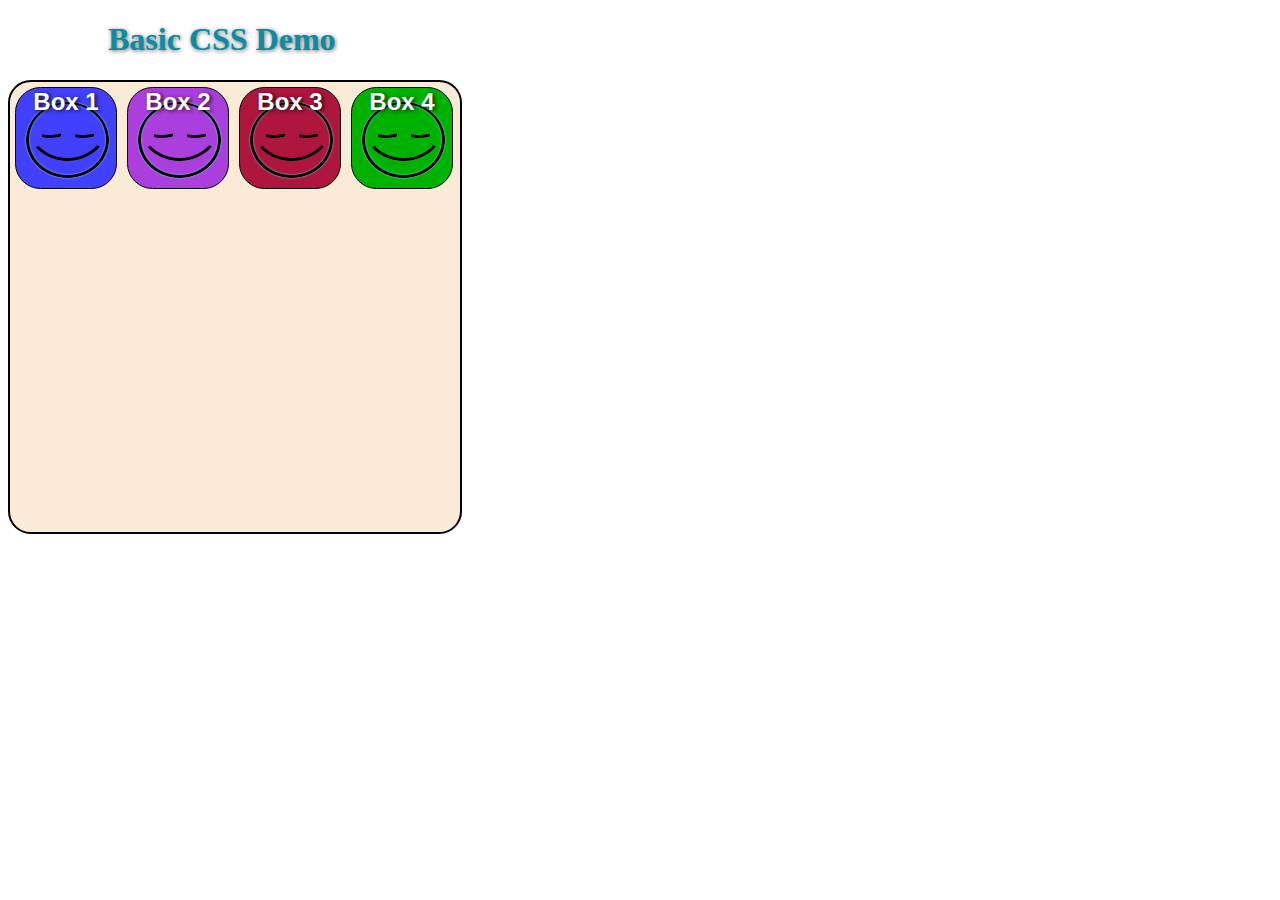
<file: Project/basic_css_demo_1.html>
<!DOCTYPE html>
<html lang="en">
<head>
    <meta charset="UTF-8">
    <meta name="viewport" content="width=device-width, initial-scale=1.0">
    <meta http-equiv="X-UA-Compatible" content="ie=edge">
    <title>Basic HTML Template</title>
    <link rel="stylesheet" href="./css/basic_style.css">
    
</head>
<body>

    <div>
        <h1>Basic CSS Demo</h1>
    </div>

    <div class="container">
        <div class="squares">
            <p>Box 1</p>
        </div>
        
        <div class="squares">
            <p>Box 2</p>
        </div>

        <div class="squares">
            <p>Box 3</p>
        </div>

        <div class="squares">
            <p>Box 4</p>
        </div>
    </div>
    
</body>
</html>
</file>
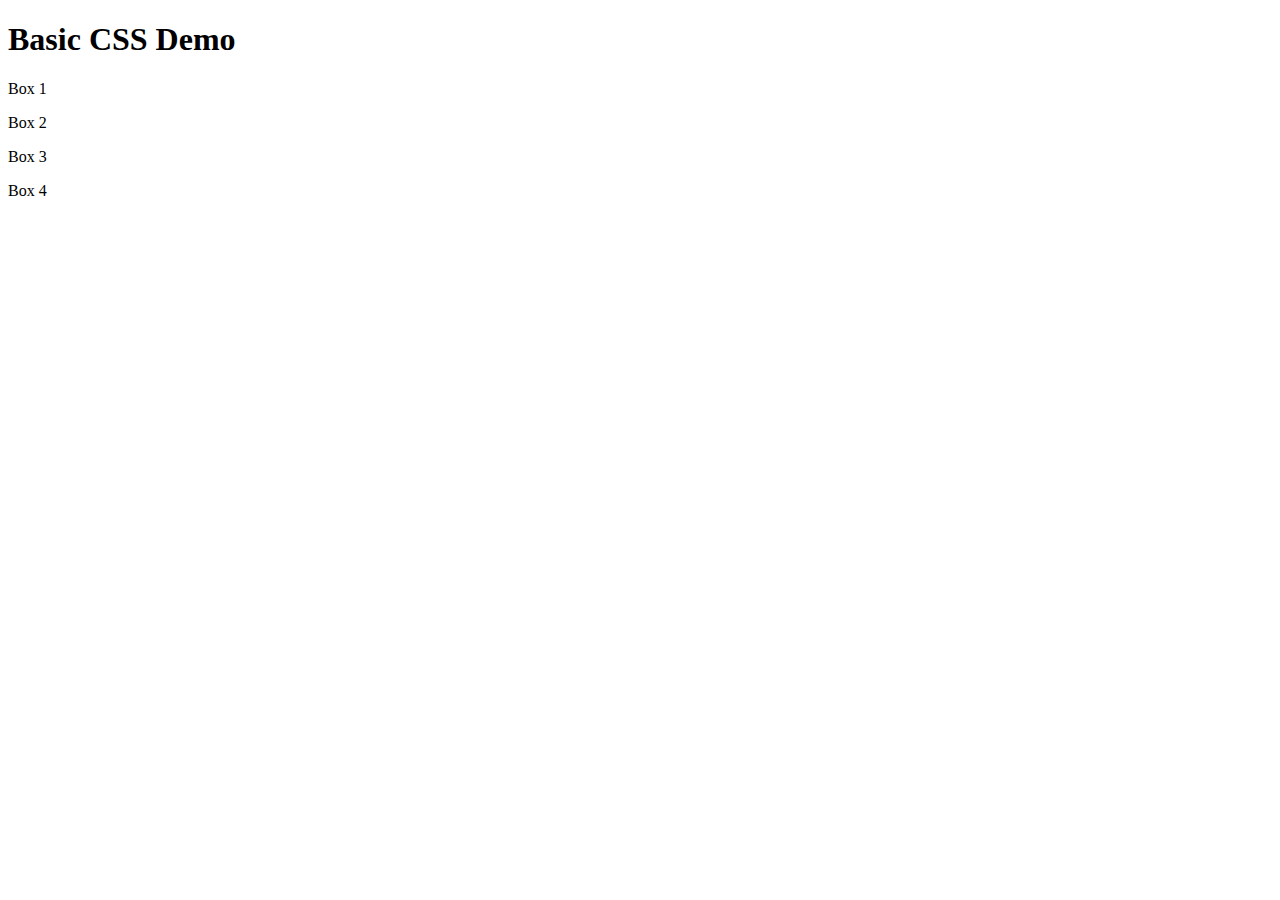
<file: Project/Basic_HTML_Template.html>
<!DOCTYPE html>
<html lang="en">
<head>
    <meta charset="UTF-8">
    <meta name="viewport" content="width=device-width, initial-scale=1.0">
    <meta http-equiv="X-UA-Compatible" content="ie=edge">
    <title>Document</title>
</head>
<body>

    <div>
        <h1>Basic CSS Demo</h1>
    </div>

    <div class="container">
        <div class="squares">
            <p>Box 1</p>
        </div>
        
        <div class="squares">
            <p>Box 2</p>
        </div>

        <div class="squares">
            <p>Box 3</p>
        </div>

        <div class="squares">
            <p>Box 4</p>
        </div>
    </div>
    
</body>
</html>
</file>
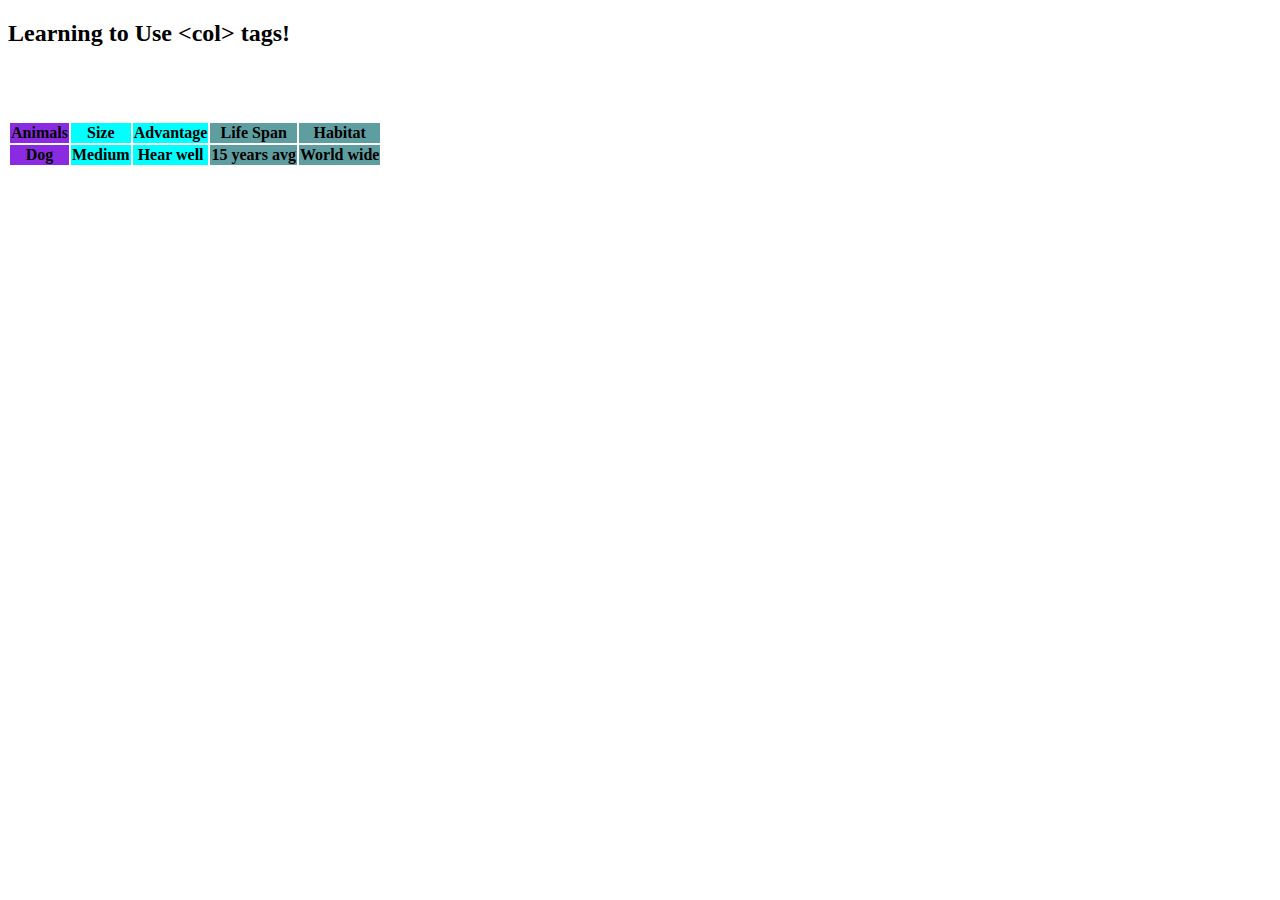
<file: Project/Basic_HTML_Webpage.html>
<!DOCTYPE html>
	<html>
		<head>
			<meta charset="UTF-8">
			<link rel="stylesheet" href="">
			<title>Col tag!</title>
		</head>
		<body>
                <h2>Learning to Use &lt;col&gt; tags!</h2>
                     <br>
                     <br>
                     <br>
            <table>
            <colgroup>
                <col style="background-color:blueviolet">
                <col span="2" style="background-color:aqua">
                <col span="2" style="background-color:cadetblue">
           
            <tr>
                <th>Animals</th>
                <th>Size</th>
                <th>Advantage</th>
                <th>Life Span</th>
                <th>Habitat</th>
            </tr>
            <tr>
                <th>Dog</th>
                <th>Medium</th>
                <th>Hear well</th>
                <th>15 years avg</th>
                <th>World wide</th>
            </tr> 
            </colgroup>
            </table>
		</body>
	</html>
</file>
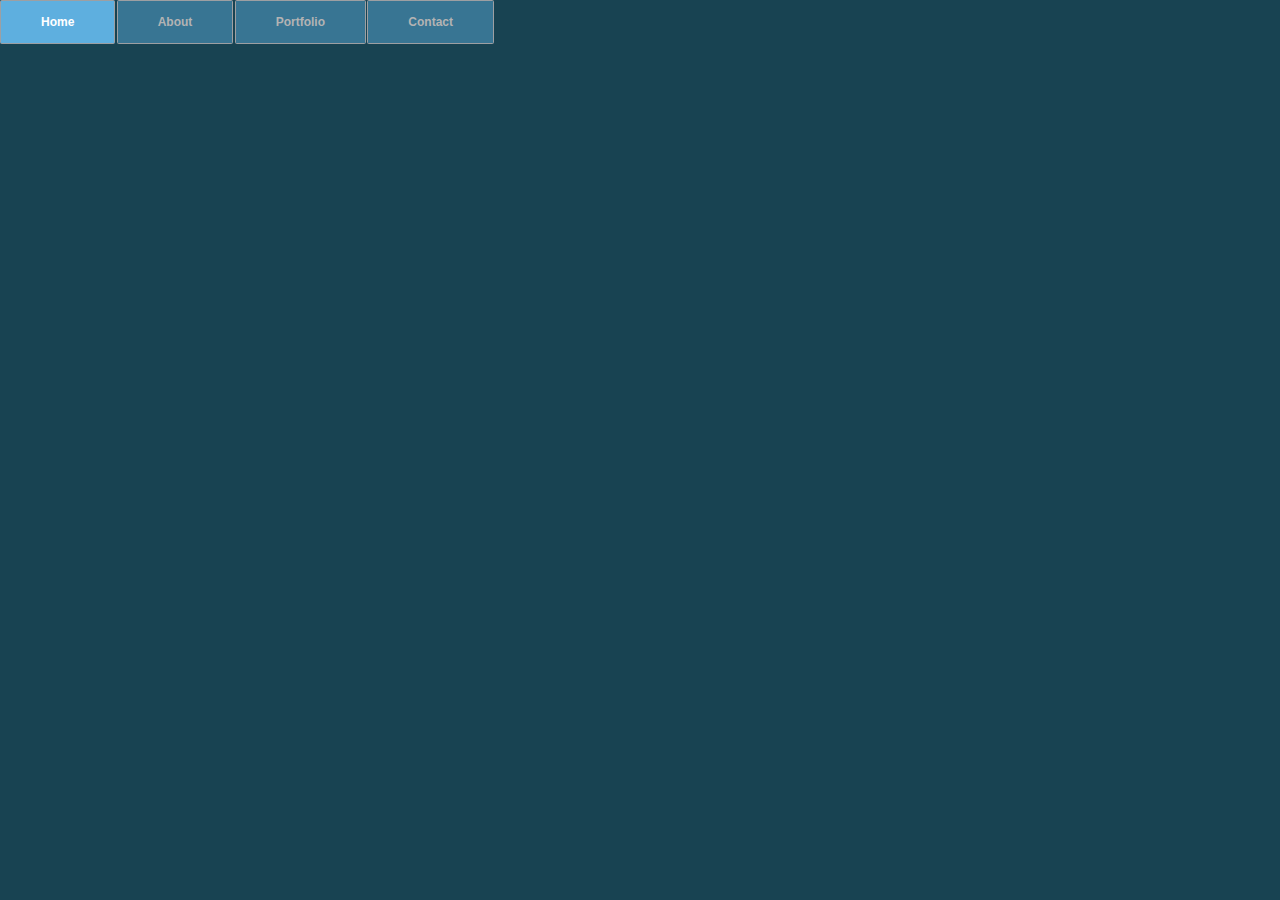
<file: Project/css_menu_rollover.html>
<DOCTYPE html>
<html land="en">
    <head>
        <meta charset="UTF-8">
        <title>CSS Drop-down Menu Demo</title>
        <link rel="stylesheet" href="./css/menu_rollover.css">
    </head>
    <body>

        <div class="wrap">
            <div class="menu-container">
                <ul class="menu">
                    <li>Home</li>
                    <li>About</li>
                    <li>Portfolio
                        <ul class="submenu">
                            <li>Page 1</li>
                            <li>Page 2</li>
                            <li>Page 3</li>
                            <li>Page 4</li>
                        </ul>
                    </li>
                    <li>Contact</li>
                </ul>
            </div>
        </div>
    
    </body>
</html>
</file>
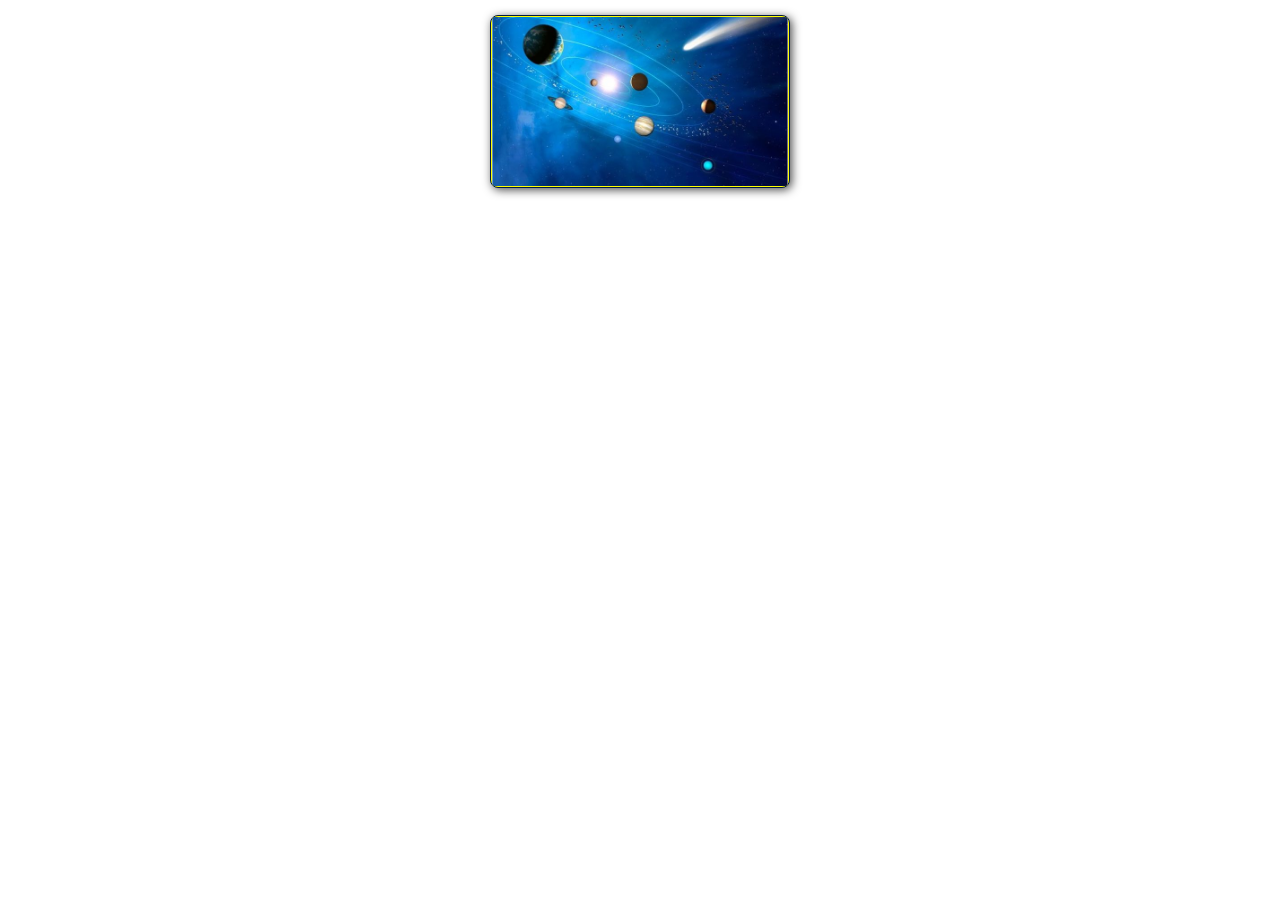
<file: Project/photo-package.html>
<DOCTYPE hmtl>
    <html>
        <head>
            <meta charset="UTF-8">
            <title>The Space Station | Resort</title>
            <link rel="stylesheet" href="./css/photo_style.css">
        </head>
        <body>  

            <!--PHOTO CONTAINER 1 -->
            <div class ="photo-container">
                <div class="photo">
                    <img src="./images/Thumb/thumbnail_2.png" alt="">
                    <div class="photo-overlay">
                        <h3 class="white-head">Click to Enlarge</h3>
                        <p>We have several space launches departing daily, book your flight today!</p>
                    </div>
                </div>
                <!-- END PHOTO-CONTAINER 1 -->  
        
        </body>
    </html>
</file>
<file: Project/css/basic_style.css>
body{
    background-color: #fff;
}

h1{
    color: rgba(8,141,165,1);
    margin-left:100px;
    text-shadow:1px .5px 4px rgba(0,0,0,0.6);
}

.container {
    width:450px;
    height:450px;
    background-color: #faebd7;
    border:2px solid black;
    border-radius:5%;
}
/*---------------------------------
    SELECT ALL SQUARES IN THE ARRAY
----------------------------------*/
.container .squares:nth-child(-n+4){
background-image: url("../images/Icons/smileyface2.png");
color: #fff;
float: left;
width: 100px;
height: 100px;
margin: 5px;
border: 1px solid black;
border-radius: 25%;
cursor: pointer;
transition: transform .5s ease-in-out;
}
/*----------------------------------------------
    SELECT ALL SQAURES PARAGRAPHS IN THE ARRAY
-----------------------------------------------*/
.squares:nth-child(-n+4) p{
    font-family: "Helvetica Neue", Helvetica, Arial, sans-serif;
    font-size: 1.5em;
    font-weight:900;
    text-align:center;
    margin:0;
    text-shadow: 2px 1px 4px rgba(0,0,0,0.8);
}
/*----------------------------------------------
    INDIVIDUALLY SELECT A SQUARE IN THE ARRAY
-----------------------------------------------*/
.squares:nth-child(1) {
    background-color:#4240ff;
}
.squares:nth-child(2){
    background-color: #ab3fdd;
}   
.squares:nth-child(3) {
    background-color: #ae163e;
}
.squares:nth-child(4) {
    background-color: #00b200;
}
/*-------------------------------------------

    HOVER,  TRANSLATE & TRANSFORM EFFECTS
--------------------------------------------*/
.container .squares:nth-child(-n+4):hover {
    background-image: url("../images/Icons/smileyface1.png");
    transform: scale(.5);
    animation-name: race;
    animation-duration: 2.5s;
    animation-iteration-count:infinite;
    animation-timing-function:cubic-bezier(2.5,.2,.3,2);
}
.squares:nth-child(1):hover {
    background-color: #13b4ff;
}
.squares:nth-child(2):hover {
    background-color: #d861af;
}
.squares:nth-child(3):hover {
    background-color: #81205f;
}
.squares:nth-child(4):hover {
    background-color: #77b800;
}
/*---------------------------------------
    ANIMATION EFFECT
----------------------------------------*/
@keyframes race {
    0%, 100% {
        transform: translateY(0px);
        background-image: url ("../images/Icons/smileyface1.png");
    }
    50% {
        transform: translateY(330px);
    }
}
</file>
<file: Project/css/menu_rollover.css>
body {
    background:#184352;
}

.wrap {
    top:0;
    left:0;
    height:auto;
    width:100%;
}

.menu-container {
    top:0;
    left:0;
    /*To the top edge of the screen*/
    position: absolute;
    width:100%;
    background-color:#184352;
}

.menu {
    font:bold 12px/18px sans-serif;
    text-align:center;
    display:inline;
    margin:0;
    padding:0;
    list-style:none;
}

.menu li {
    color:#B3B3B3;
    display:inline-block;
    margin-right:-2px;
    position:relative;
    padding:12px 40px;
    border:1px solid #9D9FA2;
    border-radius:1.5px;
    background-color:#387593;
    cursor: pointer;
}

.menu li:hover {
    background-color:#5EAFDF;
    color:#fff;
}

.menu li:hover ul {
    display: block;
    opacity: 1;
    
    /*While hovered, drop down-menu appears
      This also avoids a block-level bug*/
    visibility: visible;
}
.submenu  {
    padding: 0;
    left:0;
    position: absolute;
    top: 43.5px;
    width: 125.5px;
    opacity: 0;
    /*While not being hovered, drop down-menu hides
      This also avoids a block-level bug*/
    visibility: hidden;
}

.submenu li {
    background-color:#387593;
    display:block;
    color:#B3B3B3;
}

.submenu li:hover {
    color:#fff;
    background-color:#5EAFDF;
}
</file>
<file: Project/css/photo_style.css>
/*=============================
 GALLERY SECTION ANIMATION
 ==============================*/
 p {
     font-weight: 300;
     line-height: 30px;
     padding-bottom:15px;
 }
 
 .photo {
     position: relative;
     line-height: 0;
     margin-bottom: 2em;
     overflow: hidden;
     border-radius: 8px;
     padding: 1px;
     border: 1px solid #021a40;
     background-color:#ff0;
     box-shadow: 2px 2px 10px rgba(0,0,0,.7);
 }

 .photo-container {
     text-align: center;
     margin:15px auto;
     width: 300px;
     height:169px;
 }

 .photo-container img {
     max-width:100%;
     width: 300px;
     height: 169px;
 }

 .photo-overlay {
     color:#fff;
     position: absolute;
     top: 0;
     right: 0;
     bottom: 0;
     left: 0;
     padding-left: 20px;
     padding-right: 20px;
     justify-content: center; /*For centering text inside .photo */
     align-items: center;
     background-color: rgba(0,0,0, .5);
 }

 .white-head {
     color: #C9BDAA;
     margin-top: 5%;
     line-height: 30px;
     padding-bottom: 20px;
 }

 /*========================= 
 PHOTO OVERLAY TRANSITIONS
 ==========================*/ 
 
 .photo-overlay {
     opacity: 0;
     transition: opacity .1s;
     border-radius: 10px;
     cursor: pointer;
 }

 .photo-overlay p {
     width: 100%;
     height:100%;
     color:#fff;
 }

 .photo-overlay:hover {
     opacity: 1;
 }

 .photo img {
     transition: transform .5s;
     transform-origin: 50% 50%;
 }

 .photo:hover img{
     transform: scale(1.1);
 }
</file>
